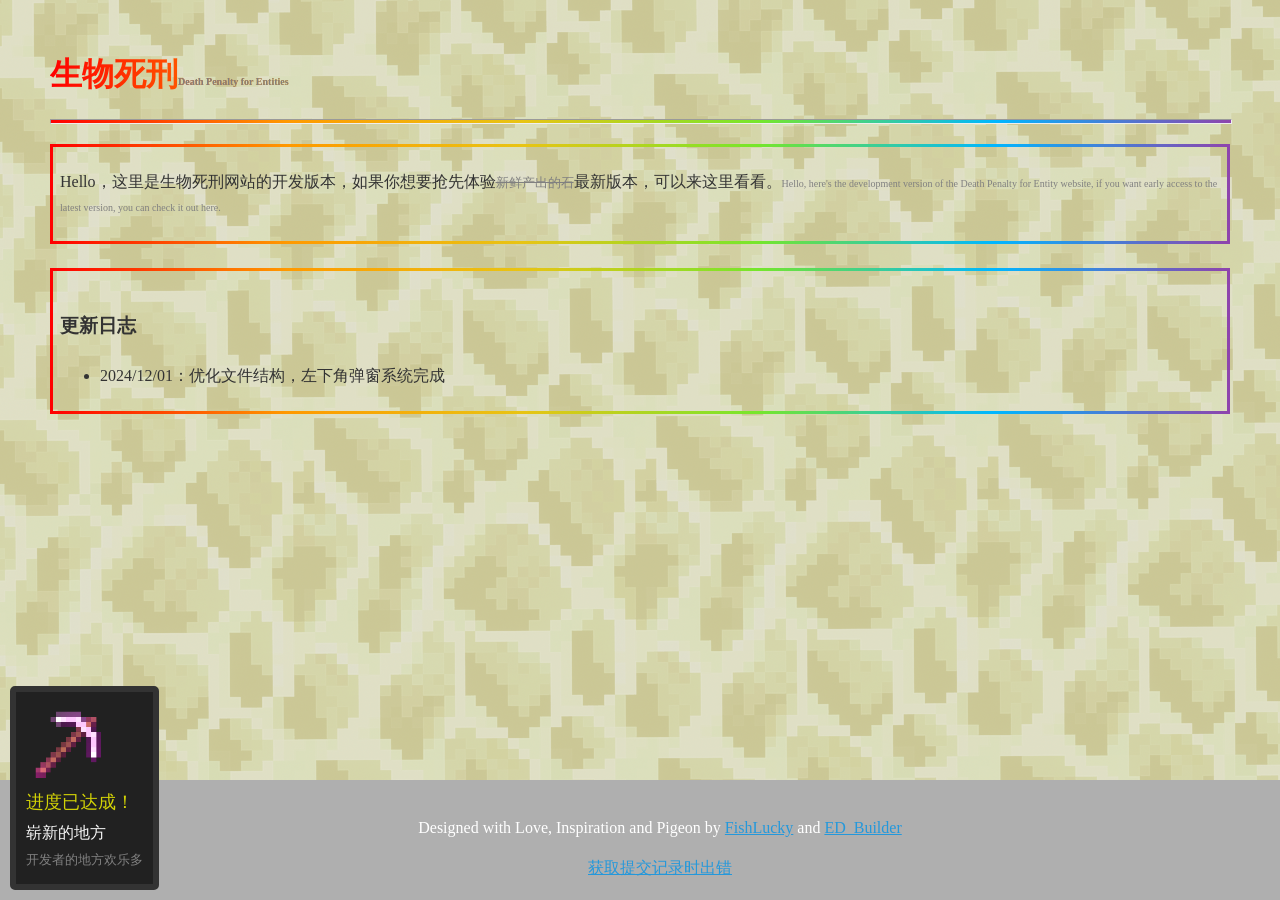
<file: index.html>
<!DOCTYPE HTML>
<html>
    <head>
        <meta charset="utf-8">
        <title>生物死刑</title>
        <link rel="icon" href="/assets/icon.png">
        <link rel="stylesheet" href="/res/css/main.css">
    </head>
    <body>
        <h1><span>生物死刑</span><trans>Death Penalty for Entities</trans></h1>
        <hr>
        <div>
            <i class="fa-light fa-check" style="font-size:xxx-large;color:#52c41a"></i>
            <p>Hello，这里是生物死刑网站的开发版本，如果你想要抢先体验<s>新鲜产出的石</s>最新版本，可以来这里看看。<trans>Hello, here's the development version of the Death Penalty for Entity website, if you want early access to the latest version, you can check it out here.</trans></p>
        </div>
        <br>
        <div>
            <h3><i class="fa-solid fa-terminal" style="color: #2498db;font-size:xx-large"></i> <span>更新日志</span></h3>
            <ul>
                <li>2024/12/01：优化文件结构，左下角弹窗系统完成</li>
            </ul>
        </div>

        <input id="img-src" value="/assets/mc-img/enchanted-iron-axe.png" style="display:none;">
        <input id="type" value="进度已达成！" style="display:none;">
        <input id="text" value="崭新的地方" style="display:none;">
        <input id="intro" value="开发者的地方欢乐多" style="display:none;">
    </body>
    <footer>
        <p>Designed with Love, Inspiration and Pigeon by <a href="https://github.com/FishLucky">FishLucky</a> and <a href="https://github.com/ED-Builder">ED_Builder</a></p>
        <i class="fa-solid fa-code-commit"></i><a id="latest-commit-link" href="#"><i class="fa-solid fa-code-commit"></i>加载中...</a>
    </footer>
    <script src="/res/js/fa.js"></script>
    <script src="/res/js/main.js"></script>
    <script src="/res/js/getCommit.js"></script>
</html>
</file>
<file: res/css/main.css>
body
{
    background-image: url('/assets/bg-img/end-stone.jpg');
    font-size: 16px;
    line-height: 1.5;
    color: #333;
    margin: 50px;
    padding: 0;
    box-sizing: border-box;
    overflow-x: hidden;
}
a
{
    color:#2498db
}
s
{
    color: gray;
    font-size: smaller;
}
h1
{
    background-image: linear-gradient(to right,#ff0000,#ff9900,#e8c414,#76e62c,#00b7ff,#8e44ad);
    background-clip: text;
    color: transparent;
}
rainbow
{
    background-image: linear-gradient(to right,#ff0000,#ff9900,#e8c414,#76e62c,#00b7ff,#8e44ad);
    background-clip: text;
    color: transparent;
}
hr
{
    background-image: linear-gradient(to right, #ff0000, #ff9900, #e8c414, #76e62c, #00b7ff, #8e44ad);
    height: 3px;
    width: 100%;
    margin: 20px 0;
}
red
{
    color:#e74c3c;
}
green
{
    color:#52c41a;
}
gold
{
    color:#ffc116;
}
blue
{
    color:#2498db;
}
trans
{
    font-size:10px;
    color:gray
}
footer
{
    text-align: center;
    margin-top: 30px;
    padding: 20px;
    background-color: #afafaf;
    color: #fff;
    width: 100%;
    position: fixed;
    bottom: 0;
    left: 0;
    right: 0;
}

div
{
    padding: 7px;
    border: 3px solid;
    border-image: linear-gradient(to right, #ff0000, #ff9900, #e8c414, #76e62c, #00b7ff, #8e44ad) 1;
}
tip
{
    border: 2px solid;
    border-color:#333;
}
#popup
{
    background-color: #212121;
    position: fixed;
    bottom: 10px;
    left: 10px;
    padding: 10px;
    border-radius: 5px;
    max-width: 300px;
    display: none;
    border-color: #555;
    border: 6px solid;
}
#popup type
{
    margin-top:0;
    font-size:18px;
    display: block;
}
#popup text
{
    margin: 5px 0;
    font-size: 16px;
    display: block;
    color: #f8f8f8;
}
#popup intro
{
    margin:5px 0;
    font-size:small;
    display: block;
    color:gray;
}
@keyframes slideIn
{
    from
    {
        transform: translateX(-120%);
    }
    to
    {
        transform: translateX(0);
    }
}
@keyframes slideOut
{
    from
    {
        transform: translateX(0);
    }
    to
    {
        transform: translateX(-120%);
    }
}




button {
    position: relative;
    overflow: hidden;
    border: 1px solid #18181a;
    color: #18181a;
    display: inline-block;
    font-size: 15px;
    line-height: 15px;
    padding: 15px 50px; /* 调整按钮的内边距来改变大小 */
    text-decoration: none;
    cursor: pointer;
    background: #fff;
    user-select: none;
    -webkit-user-select: none;
    touch-action: manipulation;
}

button span:first-child {
    position: relative;
    transition: color 600ms cubic-bezier(0.48, 0, 0.12, 1);
    z-index: 10;
}

button span:last-child {
    color: white;
    display: block;
    position: absolute;
    bottom: 0;
    transition: all 500ms cubic-bezier(0.48, 0, 0.12, 1);
    z-index: 100;
    opacity: 0;
    top: 50%;
    left: 50%;
    transform: translateY(225%) translateX(-50%);
    height: 14px;
    line-height: 13px;
}

button:after {
    content: "";
    position: absolute;
    bottom: -50%;
    left: 0;
    width: 100%;
    height: 100%;
    background-color: black;
    transform-origin: bottom center;
    transition: transform 600ms cubic-bezier(0.48, 0, 0.12, 1);
    transform: skewY(9.3deg) scaleY(0);
    z-index: 50;
}

button:hover:after {
    transform-origin: bottom center;
    transform: skewY(9.3deg) scaleY(2);
}

button:hover span:last-child {
    transform: translateX(-50%) translateY(-100%);
    opacity: 1;
    transition: all 900ms cubic-bezier(0.48, 0, 0.12, 1);
}
</file>
